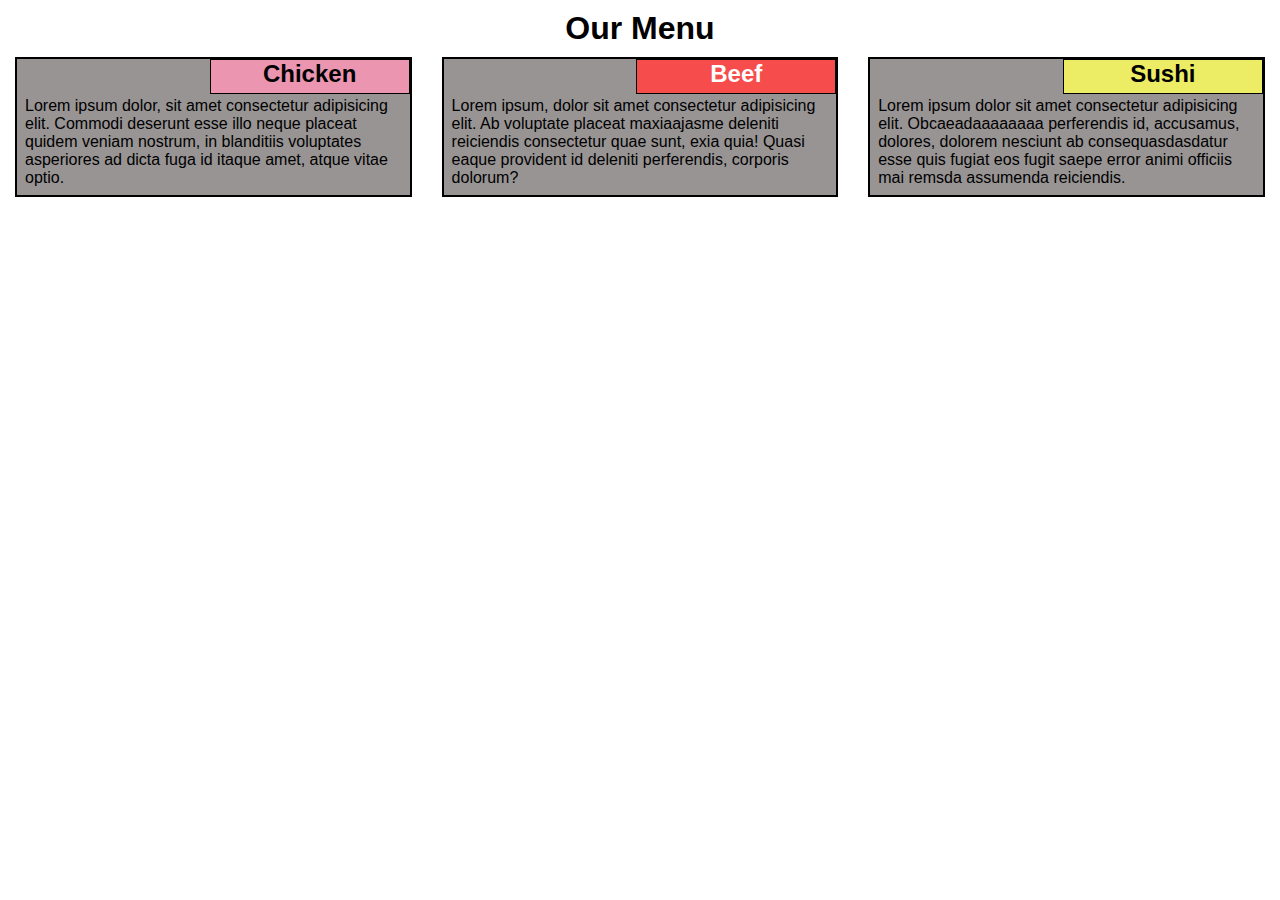
<file: module2-solution/index.html>
<!DOCTYPE html>
<html lang="en">
<head>
    <meta charset="UTF-8">
    <meta http-equiv="X-UA-Compatible" content="IE=edge">
    <meta name="viewport" content="width=device-width, initial-scale=1.0">
    <title>Module2-solution</title>
    <link rel="stylesheet" href="ccs/style.css">
</head>
<body>
    <h1>Our Menu</h1>
    
    <div class="row">
        <div class="col-lg-4 col-md-6 col-sm-12">
            <div class="section">
                <h2 class="chicken">Chicken</h2>
                <p>Lorem ipsum dolor, sit amet consectetur adipisicing elit. Commodi deserunt esse illo neque placeat quidem veniam nostrum, in blanditiis voluptates asperiores ad dicta fuga id itaque amet, atque vitae optio.</p>
            </div>
        </div>

        <div class="col-lg-4 col-md-6 col-sm-12">
            <div class="section">
                <h2 class="beef">Beef</h2>
                <p>Lorem ipsum, dolor sit amet consectetur adipisicing elit. Ab voluptate placeat maxiaajasme deleniti reiciendis consectetur quae sunt,  exia quia! Quasi eaque provident id deleniti perferendis, corporis dolorum?</p>
            </div >
        </div>

        <div class="col-lg-4 col-md-12 col-sm-12">
            <div class="section">
                <h2 class="sushi">Sushi</h2>
                <p>Lorem ipsum dolor sit amet consectetur adipisicing elit. Obcaeadaaaaaaaa perferendis id, accusamus, dolores, dolorem nesciunt ab consequasdasdatur esse quis fugiat eos fugit saepe error animi officiis mai remsda assumenda reiciendis.</p>
            </div>
        </div>
    </div>
</body>
</html>
</file>
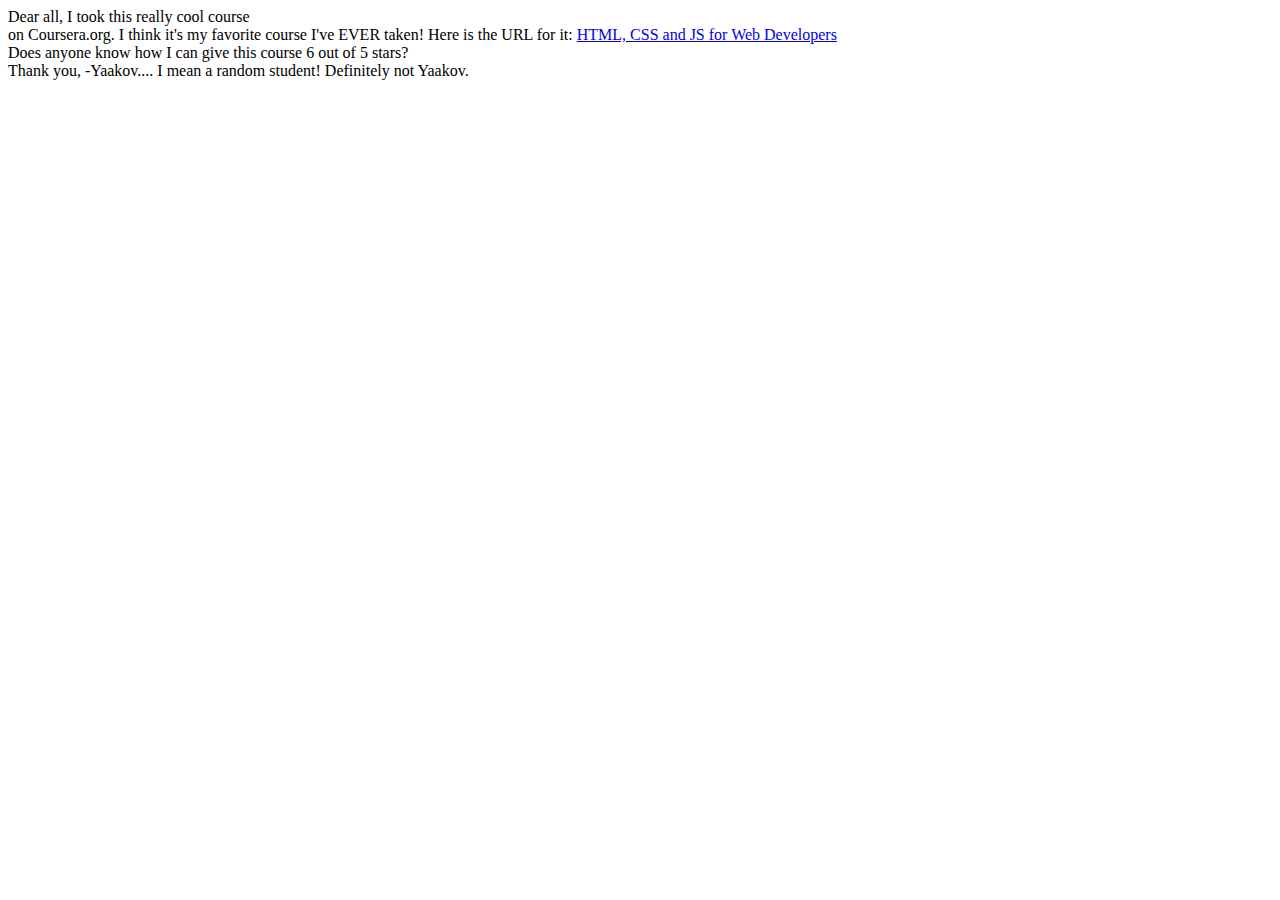
<file: site/index.html>
<!DOCTYPE html>
<html lang="pt-br">
<head>
    <meta charset="UTF-8">
    <meta http-equiv="X-UA-Compatible" content="IE=edge">
    <meta name="viewport" content="width=device-width, initial-scale=1.0">
    <title>Hello Coursera</title>
</head>
<body>
    <div>Dear all,
        <span>I took this really cool course
        </span></div>
        <span>on Coursera.org. I think it's
        my favorite course I've EVER taken!
        Here is the URL for it:
        </span>
        <a href="...">HTML, CSS and JS for Web Developers</a>
        <div>
        Does anyone know how I can give this course 6
        out of 5 stars?
        </div>
        <div>
        Thank you,
        -Yaakov.... I mean a random student! Definitely not Yaakov.
        </div>
</body>
</html>
</file>
<file: module2-solution/ccs/style.css>
*{
    box-sizing: border-box;
    margin: 0;
    padding: 0;
}

body{
    font-size: 100%;
    font-family: Arial, Helvetica, sans-serif
}

h2{
    position: absolute;
    top: 0px;
    right: 0px;
    margin: auto;
    float: none;
    width: 200px;
    height: 35px;
    border: 1px solid black;
    text-align: center;
    padding: center;
}

h1{
    text-align: center;
    margin-bottom: 10px;
    margin-top: 10px;
}

p{
    margin-top: 30px;
}

.section{
    border: 2px solid black;
    position: relative;
    background-color: rgba(129, 125, 125, 0.819);
    padding: 8px;
    margin-left: 15px;
    margin-bottom: 15px;
    margin-right: 15px;
    font-size: 100%;

}

.chicken{
    background-color: rgb(235, 149, 177);
    color: black;
}
.beef{
    background-color: rgb(246, 76, 76);
    color: white;
}
.sushi{
    background-color: rgb(236, 236, 101);
    color: black;
}

/*Create three equal columns that floats next to each other*/
/* .column{
    float: left;
    width: 30%;
    padding: 10px;
    margin-right: 5px;

}

/* Clear floats after the columns*/
/* .row:after{
    content:"";
    display: table;
    clear: both;
} */ 

/* Larges devices*/

@media (min-width: 992px) {
    .col-lg-1, .col-lg-2, .col-lg-3, .col-lg-4, .col-lg-5, .col-lg-6, .col-lg-7, .col-lg-8, .col-lg-9, .col-lg-10, .col-lg-11, .col-lg-12 {
        float: left;
        margin: auto;    
    }

    .col-lg-1 {
        width: 8.33%;
      }
      .col-lg-2 {
        width: 16.66%;
      }
      .col-lg-3 {
        width: 25%;
      }
      .col-lg-4 {
        width: 33.33%;
      }
      .col-lg-5 {
        width: 41.66%;
      }
      .col-lg-6 {
        width: 50%;
      }
      .col-lg-7 {
        width: 58.33%;
      }
      .col-lg-8 {
        width: 66.66%;
      }
      .col-lg-9 {
        width: 74.99%;
      }
      .col-lg-10 {
        width: 83.33%;
      }
      .col-lg-11 {
        width: 91.66%;
      }
      .col-lg-12 {
        width: 100%;
      }


}

/********** Medium devices only **********/
@media (min-width: 768px) and (max-width: 991px) {  
    .col-md-1, .col-md-2, .col-md-3, .col-md-4, .col-md-5, .col-md-6, .col-md-7, .col-md-8, .col-md-9, .col-md-10, .col-md-11, .col-md-12 {
      float: left;
      margin: auto;
    }
    .col-md-1 {
      width: 8.33%;
    }
    .col-md-2 {
      width: 16.66%;
    }
    .col-md-3 {
      width: 25%;
    }
    .col-md-4 {
      width: 33.33%;
    }
    .col-md-5 {
      width: 41.66%;
    }
    .col-md-6 {
      width: 50%;
    }
    .col-md-7 {
      width: 58.33%;
    }
    .col-md-8 {
      width: 66.66%;
    }
    .col-md-9 {
      width: 74.99%;
    }
    .col-md-10 {
      width: 83.33%;
    }
    .col-md-11 {
      width: 91.66%;
    }
    .col-md-12 {
      width: 100%;
    }
  }  
    /********** Small devices only **********/
  @media (max-width: 767px){  
    .col-sm-1, .col-sm-2, .col-sm-3, .col-sm-4, .col-sm-5, .col-sm-6, .col-sm-7, .col-sm-8, .col-sm-9, .col-sm-10, .col-sm-11, .col-sm-12 {
      float: left;
      margin: auto;
    }
    .col-sm-1 {
      width: 8.33%;
    }
    .col-sm-2 {
      width: 16.66%;
    }
    .col-sm-3 {
      width: 25%;
    }
    .col-sm-4 {
      width: 33.33%;
    }
    .col-sm-5 {
      width: 41.66%;
    }
    .col-sm-6 {
      width: 50%;
    }
    .col-sm-7 {
      width: 58.33%;
    }
    .col-sm-8 {
      width: 66.66%;
    }
    .col-sm-9 {
      width: 74.99%;
    }
    .col-sm-10 {
      width: 83.33%;
    }
    .col-sm-11 {
      width: 91.66%;
    }
    .col-sm-12 {
      width: 100%;
    }
  }
</file>
